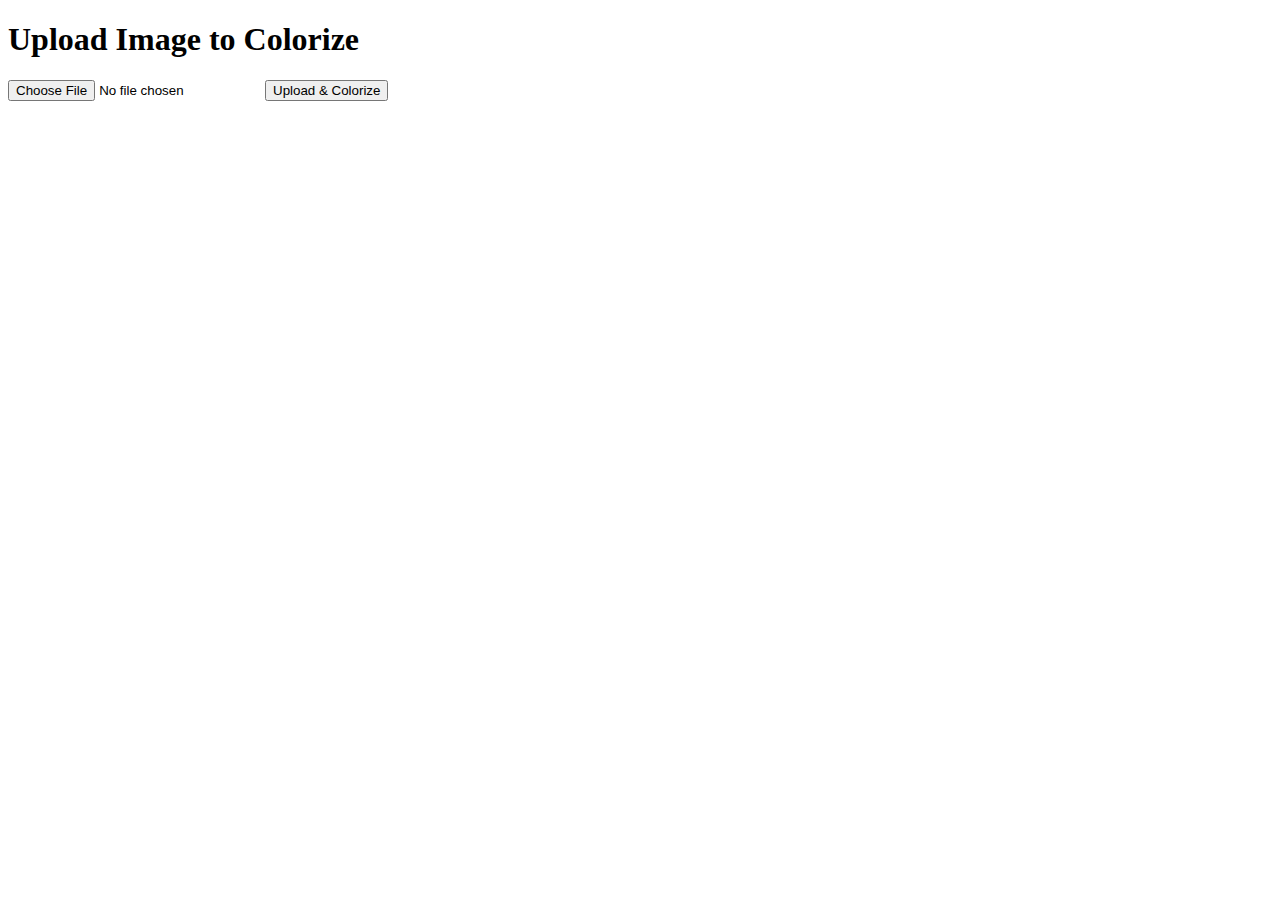
<file: backend/templates/upload.html>
<!DOCTYPE html>
<html>
<head>
    <title>Upload Image for Colorization</title>
</head>
<body>
    <h1>Upload Image to Colorize</h1>
    <form method="POST" enctype="multipart/form-data">
        <input type="file" name="file" accept="image/*" required />
        <button type="submit">Upload & Colorize</button>
    </form>
</body>
</html>
</file>
